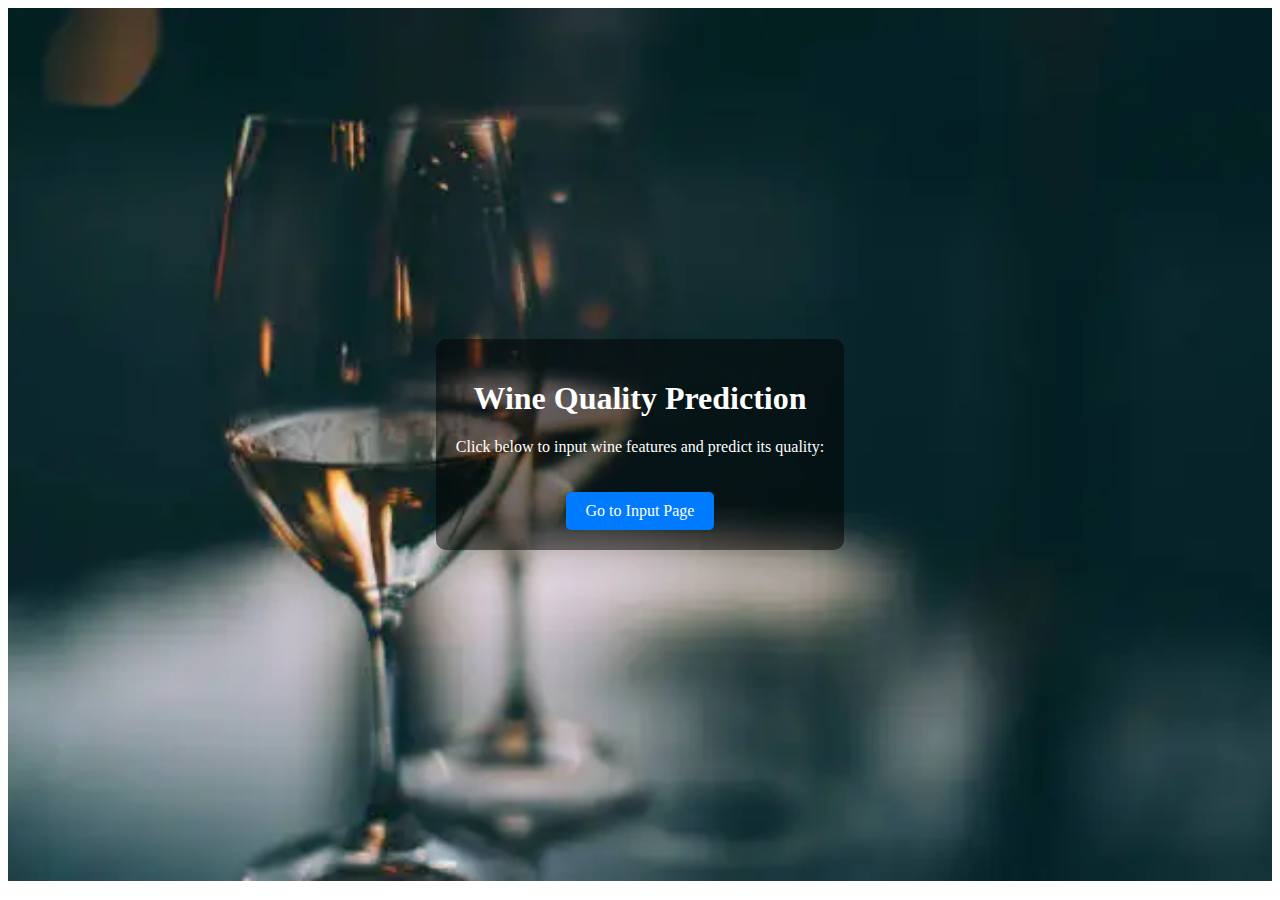
<file: Index.html>
<!DOCTYPE html>
<html lang="en">
<head>
    <meta charset="UTF-8">
    <meta name="viewport" content="width=device-width, initial-scale=1.0">
    <title>Wine Quality Prediction</title>
    <link rel="stylesheet" href="index.css">
</head>
<body>

    <div class="container1">
        <div class="container2">
            <h1>Wine Quality Prediction</h1>
            <p>Click below to input wine features and predict its quality:</p>
            <a href="wine_input.html" class="btn">Go to Input Page</a>
        </div>
    </div>

</body>
</html>
</file>
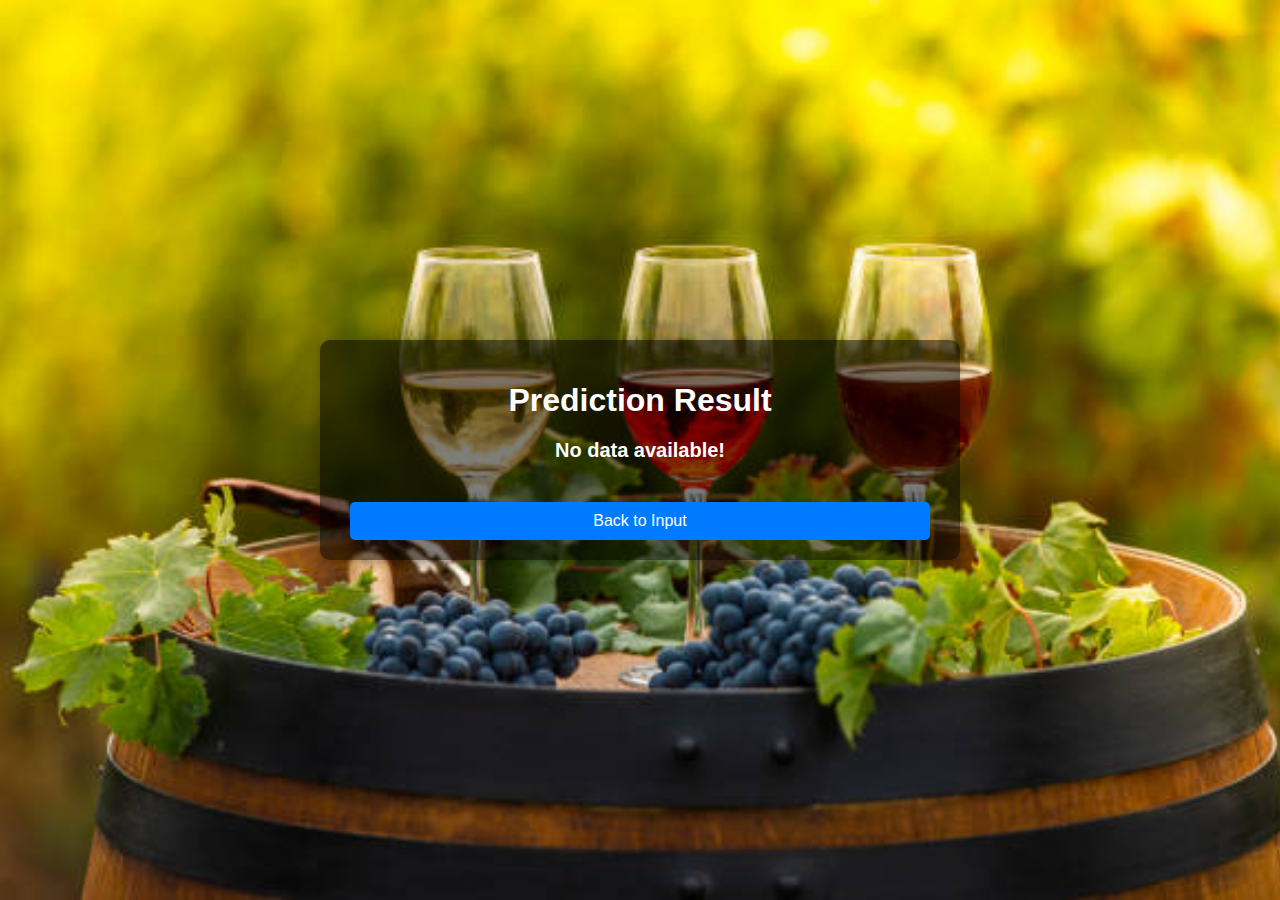
<file: prediction_result.html>
<!DOCTYPE html>
<html lang="en">

<head>
    <meta charset="UTF-8">
    <meta name="viewport" content="width=device-width, initial-scale=1.0">
    <title>Wine Quality Prediction - Result</title>
    <link rel="stylesheet" href="style.css">
</head>

<body>
    <div class="container">
        <h1>Prediction Result</h1>
        <div id="result">
            <!-- Prediction result will be dynamically displayed here -->
            <p id="predictionResult">Loading...</p>
        </div>
        <a href="wine_input.html" class="btn">Back to Input</a> <!-- Link back to the input form -->
    </div>

    <script src="scripts.js"></script>
</body>

</html>
</file>
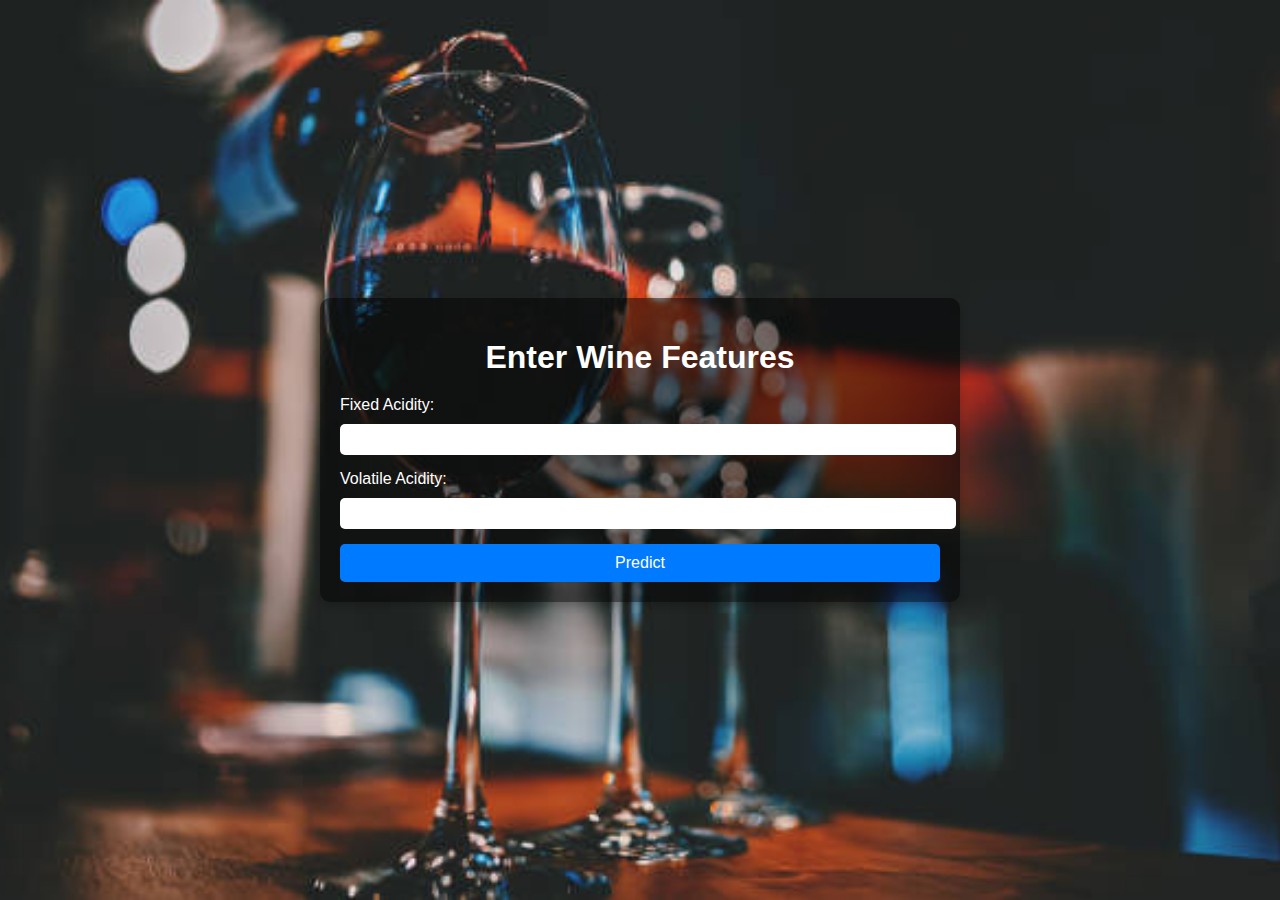
<file: wine_input.html>
<!DOCTYPE html>
<html lang="en">

<head>
    <meta charset="UTF-8">
    <meta name="viewport" content="width=device-width, initial-scale=1.0">
    <title>Wine Quality Prediction - Input</title>
    <link rel="stylesheet" href="index1.css">
</head>

<body>
    <div class="container">
        <h1>Enter Wine Features</h1>
        <form id="wineForm">
            <!-- Input fields for wine features -->
            <label for="fixedAcidity">Fixed Acidity:</label>
            <input type="number" id="fixedAcidity" name="fixedAcidity" step="0.01" required>

            <!-- Add similar input fields for other features -->
            <label for="volatileAcidity">Volatile Acidity:</label>
            <input type="number" id="volatileAcidity" name="volatileAcidity" step="0.01" required>

            <!-- Add more input fields for other wine features -->

            <button type="submit">Predict</button>
        </form>
    </div>

    <script src="scripts.js"></script>
</body>

</html>
</file>
<file: index.css>
/* .container1 style (for the page with background image) */
.container1 {
    background-image: url("ho.webp");  /* Ensure the path is correct */
    background-size: cover;  /* Ensures the image covers the entire container */
    background-position: center center;  /* Centers the image */
    background-repeat: no-repeat;  /* Prevents the image from repeating */
    height: 97vh;  /* Makes the container take the full viewport height */
    color: white;  /* Makes text color white for visibility */
    display: flex;  /* Using flexbox for centering content */
    justify-content: center;  /* Centers content horizontally */
    align-items: center;  /* Centers content vertically */
    text-align: center;  /* Centers text horizontally */
    /* Adds padding around the content */
}

/* .container2 style (for the content inside the container) */
.container2 {
    max-width: 600px;  /* Limit the content width */
    padding: 20px;
    background: rgba(0, 0, 0, 0.5);  /* Optional: add a semi-transparent background for better readability */
    border-radius: 10px;  /* Optional: round the corners */
}

/* Styling for buttons */
.btn {
    padding: 10px 20px;
    background-color: #007bff;
    color: white;
    border: none;
    cursor: pointer;
    text-decoration: none;
    display: inline-block;
    margin-top: 20px;
    border-radius: 5px;  /* Optional: round the button edges */
}

/* Button hover effect */
.btn:hover {
    background-color: #0056b3;
}
</file>
<file: style.css>
/* Apply a background image to the entire page */
body {
    margin: 0;
    padding: 0;
    background-image: url("hm.jpg");  /* Path to your background image */
    background-size: cover;  /* Ensures the image covers the entire page */
    background-position: center;  /* Centers the image */
    background-repeat: no-repeat;  /* Prevents the image from repeating */
    height: 100vh;  /* Makes the background cover the entire height of the viewport */
    font-family: Arial, sans-serif;  /* Set the default font */
    display: flex;
    justify-content: center;  /* Centers content horizontally */
    align-items: center;  /* Centers content vertically */
}

/* Container styling for the result page */
.container {
    max-width: 600px;
    width: 100%;  /* Ensures the container uses the full width until the max-width is reached */
    padding: 20px;
    background-color: rgba(0, 0, 0, 0.5);  /* Semi-transparent background for readability */
    border-radius: 10px;  /* Optional: Adds rounded corners to the form */
    color: white;  /* Makes text color white for contrast against the dark background */
    box-shadow: 0 4px 8px rgba(0, 0, 0, 0.2);  /* Optional: Adds shadow for better visibility */
    text-align: center;  /* Centers text */
}

/* Header styling */
h1 {
    margin-bottom: 20px;
}

/* Button styling */
.btn {
    padding: 10px 20px;
    background-color: #007bff;
    color: white;
    border: none;
    cursor: pointer;
    text-decoration: none;
    display: inline-block;
    width: 90%;  /* Make button take up full width of the form */
    border-radius: 5px;  /* Optional: round the button edges */
    font-size: 16px;
    margin-top: 20px;
}

.btn:hover {
    background-color: #0056b3;
}

/* Styling for the result text */
#predictionResult {
    font-size: 20px;
    font-weight: bold;
    margin-bottom: 20px;
}
</file>
<file: index1.css>
/* Apply a background image to the entire page */
body {
    margin: 0;
    padding: 0;
    background-image: url("hom.jpg");  /* Path to your background image */
    background-size: cover;  /* Ensures the image covers the entire page */
    background-position: center;  /* Centers the image */
    background-repeat: no-repeat;  /* Prevents the image from repeating */
    height: 100vh;  /* Makes the background cover the entire height of the viewport */
    font-family: Arial, sans-serif;  /* Set the default font */
    display: flex;
    justify-content: center;  /* Centers content horizontally */
    align-items: center;  /* Centers content vertically */
}

/* Container styling */
.container {
    max-width: 600px;
    width: 100%;  /* Ensures the container uses the full width until the max-width is reached */
    padding: 20px;
    background-color: rgba(0, 0, 0, 0.5);  /* Semi-transparent background for readability */
    border-radius: 10px;  /* Optional: Adds rounded corners to the form */
    color: white;  /* Makes text color white for contrast against the dark background */
    box-shadow: 0 4px 8px rgba(0, 0, 0, 0.2);  /* Optional: Adds shadow for better visibility */
}

/* Header styling */
h1 {
    text-align: center;
    margin-bottom: 20px;
}

/* Form input and label styling */
label {
    display: block;
    margin-bottom: 10px;
}

input {
    width: 100%;
    padding: 8px;
    margin-bottom: 15px;
    border: none;
    border-radius: 5px;  /* Optional: round the input edges */
    background-color: #fff;  /* White background for input fields */
}

/* Button styling */
button {
    padding: 10px 20px;
    background-color: #007bff;
    color: white;
    border: none;
    cursor: pointer;
    text-decoration: none;
    display: inline-block;
    width: 100%;  /* Make button take up full width of the form */
    border-radius: 5px;  /* Optional: round the button edges */
    font-size: 16px;
}

button:hover {
    background-color: #0056b3;
}
</file>
